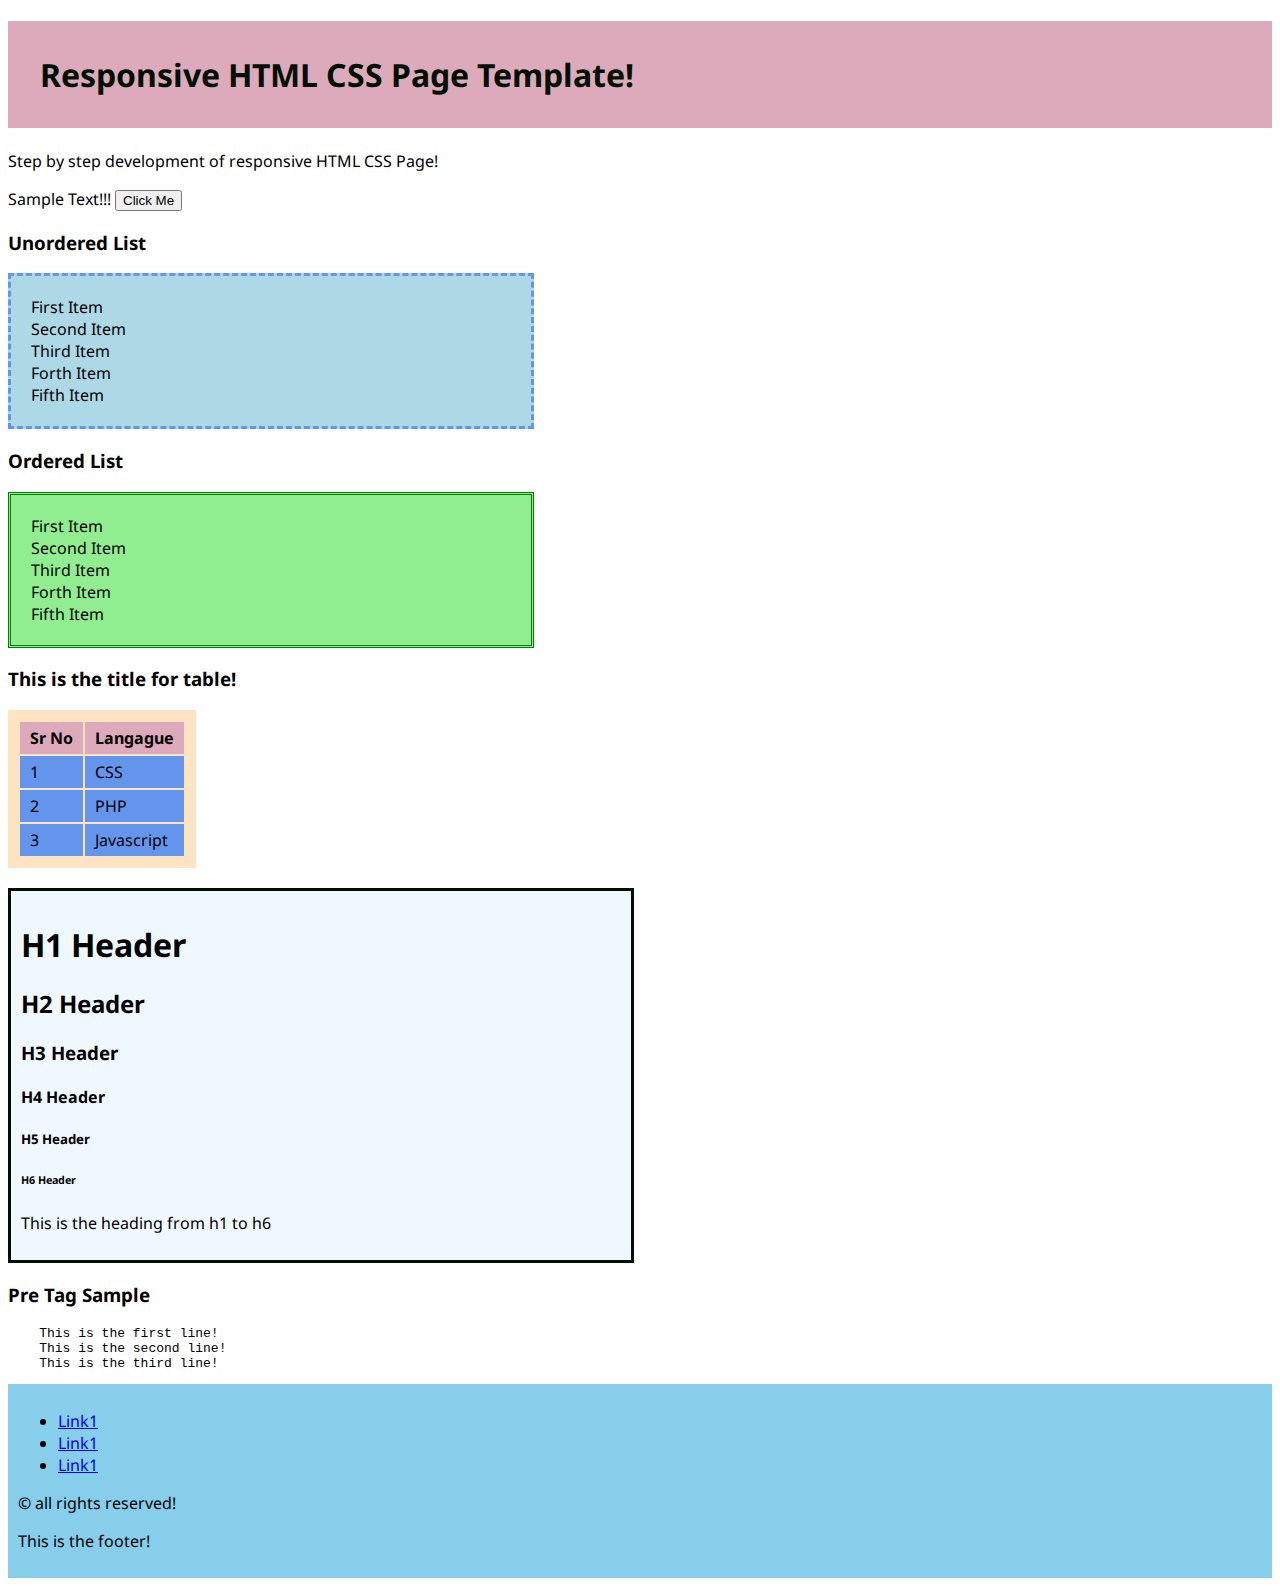
<file: index.html>
<!DOCTYPE html>
<head>
<title>Responsive HTML CSS Template!</title>
<meta charset="UTF-8">
<meta name="viewport" content="width=device-width, initial-scale=1.0">
<link rel="stylesheet" href="css/style.css">
<script src="js/jscode.js"></script>
</head>

<body>
<header>
<h1 class="top-title">Responsive HTML CSS Page Template!</h1>
</header>
<p>Step by step development of responsive HTML CSS Page!</p>

<p id="demo">Sample Text!!!
<button type="button" onclick="myFunction()">Click Me</button>
</p>
<h3>Unordered List</h3>
<div class="mdsection">
<ul class="uols">
    <li>First Item</li>
    <li>Second Item</li>
    <li>Third Item</li>
    <li>Forth Item</li> 
    <li>Fifth Item</li>
</ul>
</div>
<h3>Ordered List</h3>
<ol class="odls">
    <li>First Item</li>
    <li>Second Item</li>
    <li>Third Item</li>
    <li>Forth Item</li>
    <li>Fifth Item</li>
</ol>
<table>
    <h3>This is the title for table!</h3>
<tr>
    <th>Sr No</th>
    <th>Langague</th>
</tr>
    <td>1</td>
    <td>CSS</td>
</tr>
<tr>
    <td>2</td>
    <td>PHP</td>
</tr>
<tr>
    <td>3</td>
    <td>Javascript</td>
</tr>
</table>
<div class="title">
<h1>H1 Header</h1>
<h2>H2 Header</h2>
<h3>H3 Header</h3>
<h4>H4 Header</h4>
<h5>H5 Header</h5>
<h6>H6 Header</h6>
<p>This is the heading from h1 to h6</p>
</div>

<div>
    <h3>Pre Tag Sample</h3>
<pre>
    This is the first line!
    This is the second line!
    This is the third line!
</pre>

</div>

<footer>
<ul>
  <li><a href="#">Link1</a></li>
  <li><a href="#">Link1</a></li> 
  <li><a href="#">Link1</a></li>
</ul>
<p>&copy; all rights reserved!</p>
<p>This is the footer!</p>
</footer>

</body>
</html>
</file>
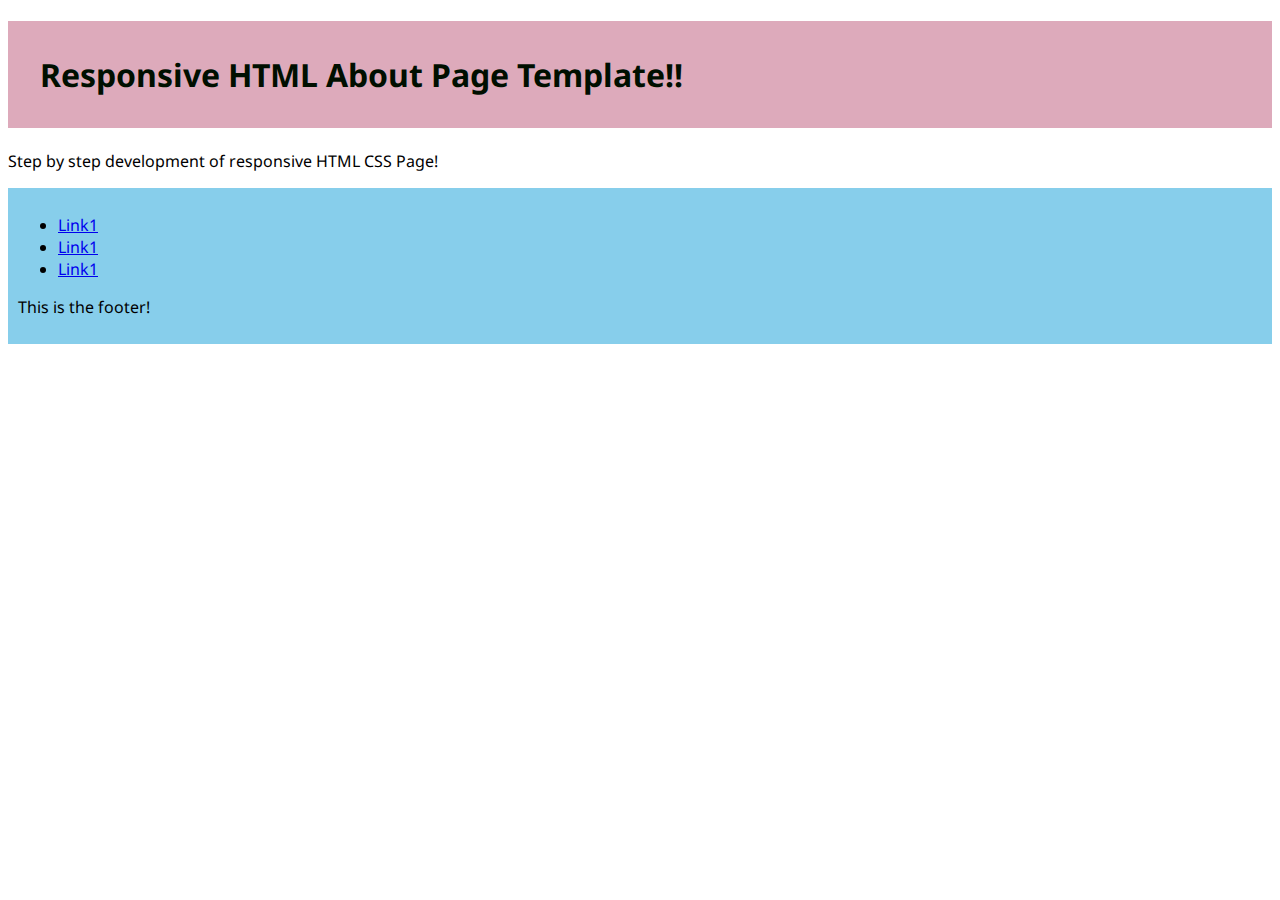
<file: about.html>
<!DOCTYPE html>
<head>
<title>Responsive HTML CSS About Page Template!</title>
<meta charset="UTF-8">
<meta name="viewport" content="width=device-width, initial-scale=1.0">
<link rel="stylesheet" href="css/style.css">
<script src="js/jscode.js"></script>
</head>

<body>
<header>
<h1 class="top-title">Responsive HTML About Page Template!!</h1>
</header>
<p>Step by step development of responsive HTML CSS Page!</p>



<footer>
<ul>
  <li><a href="#">Link1</a></li>
  <li><a href="#">Link1</a></li> 
  <li><a href="#">Link1</a></li>
</ul>
<p>This is the footer!</p>
</footer>

</body>
</html>
</file>
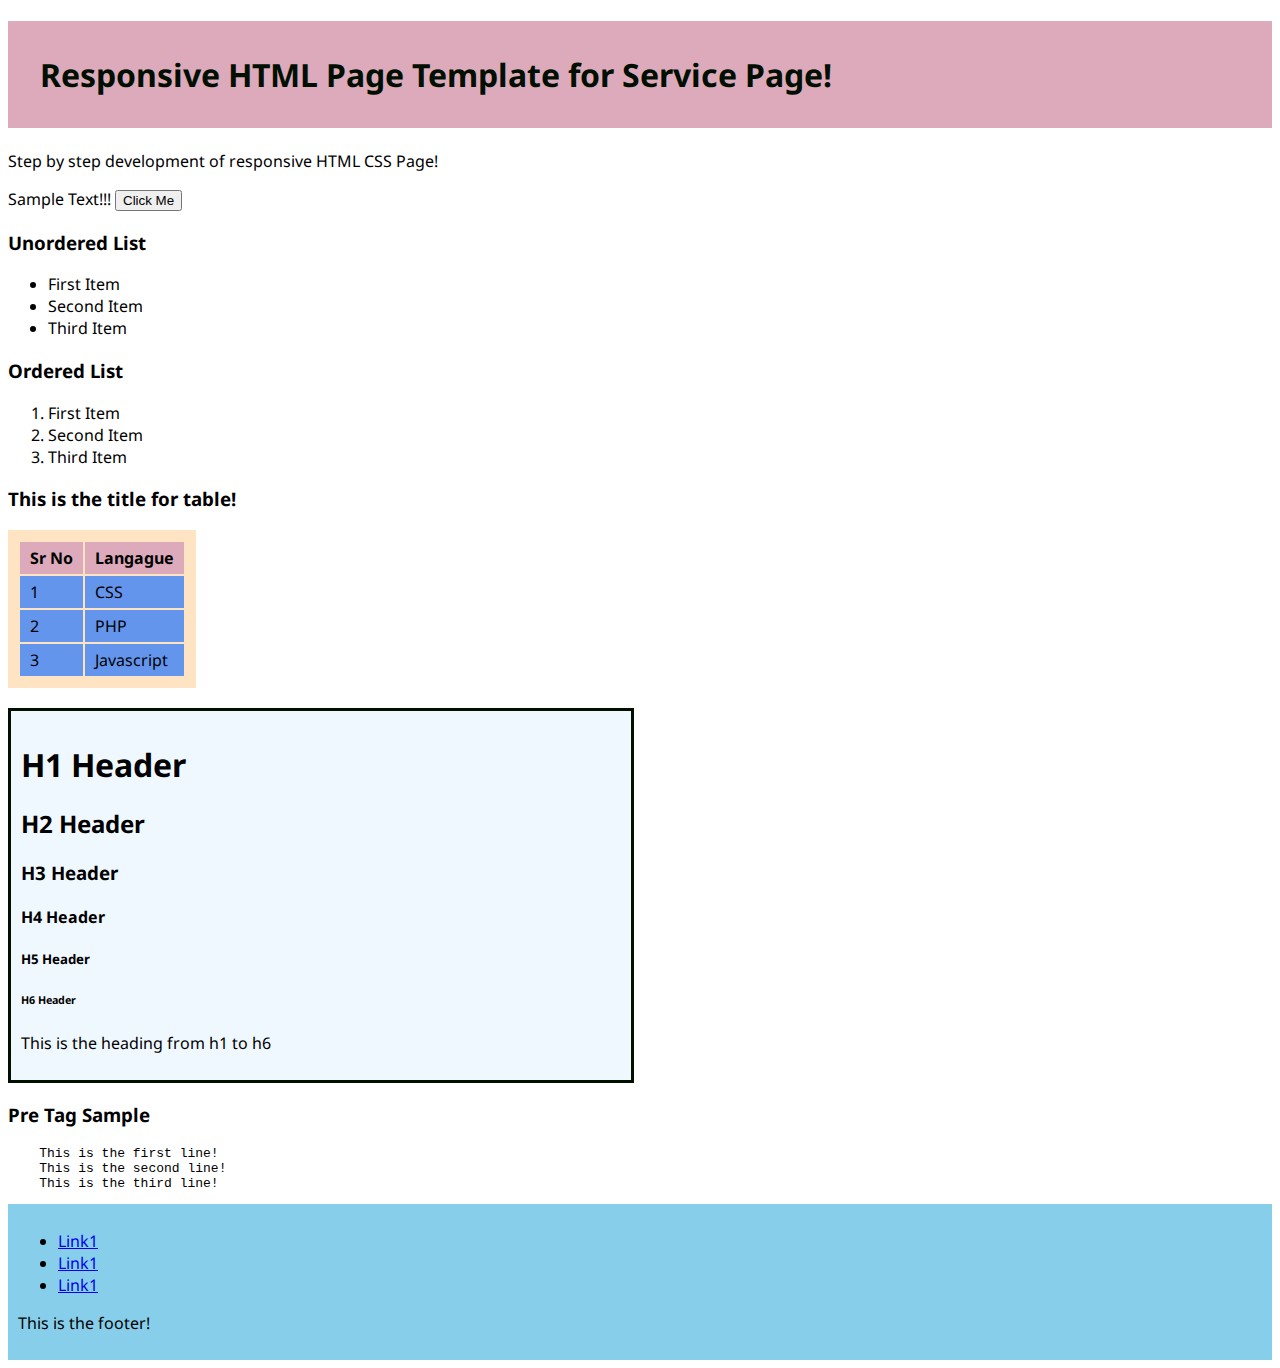
<file: service page.html>
<!DOCTYPE html>
<head>
<title>Responsive HTML CSS Template Service Page!</title>
<meta charset="UTF-8">
<meta name="viewport" content="width=device-width, initial-scale=1.0">
<link rel="stylesheet" href="css/style.css">
<script src="js/jscode.js"></script>
</head>

<body>
<header>
<h1 class="top-title">Responsive HTML Page Template for Service Page!</h1>
</header>
<p>Step by step development of responsive HTML CSS Page!</p>

<p id="demo">Sample Text!!!
<button type="button" onclick="myFunction()">Click Me</button>
</p>
<h3>Unordered List</h3>
<div class="mdsection">
<ul>
    <li>First Item</li>
    <li>Second Item</li>
    <li>Third Item</li>
</ul>
</div>
<h3>Ordered List</h3>
<ol>
    <li>First Item</li>
    <li>Second Item</li>
    <li>Third Item</li>
</ol>
<table>
    <h3>This is the title for table!</h3>
<tr>
    <th>Sr No</th>
    <th>Langague</th>
</tr>
    <td>1</td>
    <td>CSS</td>
</tr>
<tr>
    <td>2</td>
    <td>PHP</td>
</tr>
<tr>
    <td>3</td>
    <td>Javascript</td>
</tr>
</table>
<div class="title">
<h1>H1 Header</h1>
<h2>H2 Header</h2>
<h3>H3 Header</h3>
<h4>H4 Header</h4>
<h5>H5 Header</h5>
<h6>H6 Header</h6>
<p>This is the heading from h1 to h6</p>
</div>

<div>
    <h3>Pre Tag Sample</h3>
<pre>
    This is the first line!
    This is the second line!
    This is the third line!
</pre>

</div>

<footer>
<ul>
  <li><a href="#">Link1</a></li>
  <li><a href="#">Link1</a></li> 
  <li><a href="#">Link1</a></li>
</ul>
<p>This is the footer!</p>
</footer>

</body>
</html>
</file>
<file: css/style.css>
@import url('https://fonts.googleapis.com/css2?family=Noto+Sans:ital,wght@0,100..900;1,100..900&display=swap');

body{
  font-family: "Noto Sans", serif;
  font-optical-sizing: auto;
  font-weight: <weight>;
  font-style: normal;
  font-variation-settings: "wdth" 100;
}
h1.top-title{
 padding: 1em;
 color: #000F00;
 background-color: #DDAABB;
}
.uols{
  padding: 20px 0;
  padding-left: 20px;
  background-color: lightblue;
  border-style: dashed;
  border-color: cornflowerblue;
  list-style-type: none; 
  max-width: 500px;
}
.odls{
  padding: 20px 0;
  padding-left: 20px;
  background-color: lightgreen;
  border-style: double;
  border-color: green;
  list-style-type: none; 
  max-width: 500px;
}
table{
    background-color: bisque;
    padding: 10px;
}
table th{
    background-color: #DDAABB;
    padding: 5px 10px;
}
table td{
    background-color:cornflowerblue;
    padding: 5px 10px;  
}
.title{
    margin-top: 20px;
    padding: 10px;
    max-width: 600px;
    border: 3px solid #000F00;
    background-color: aliceblue;
}

footer{
    padding: 10px;
    background-color: skyblue;
}
</file>
